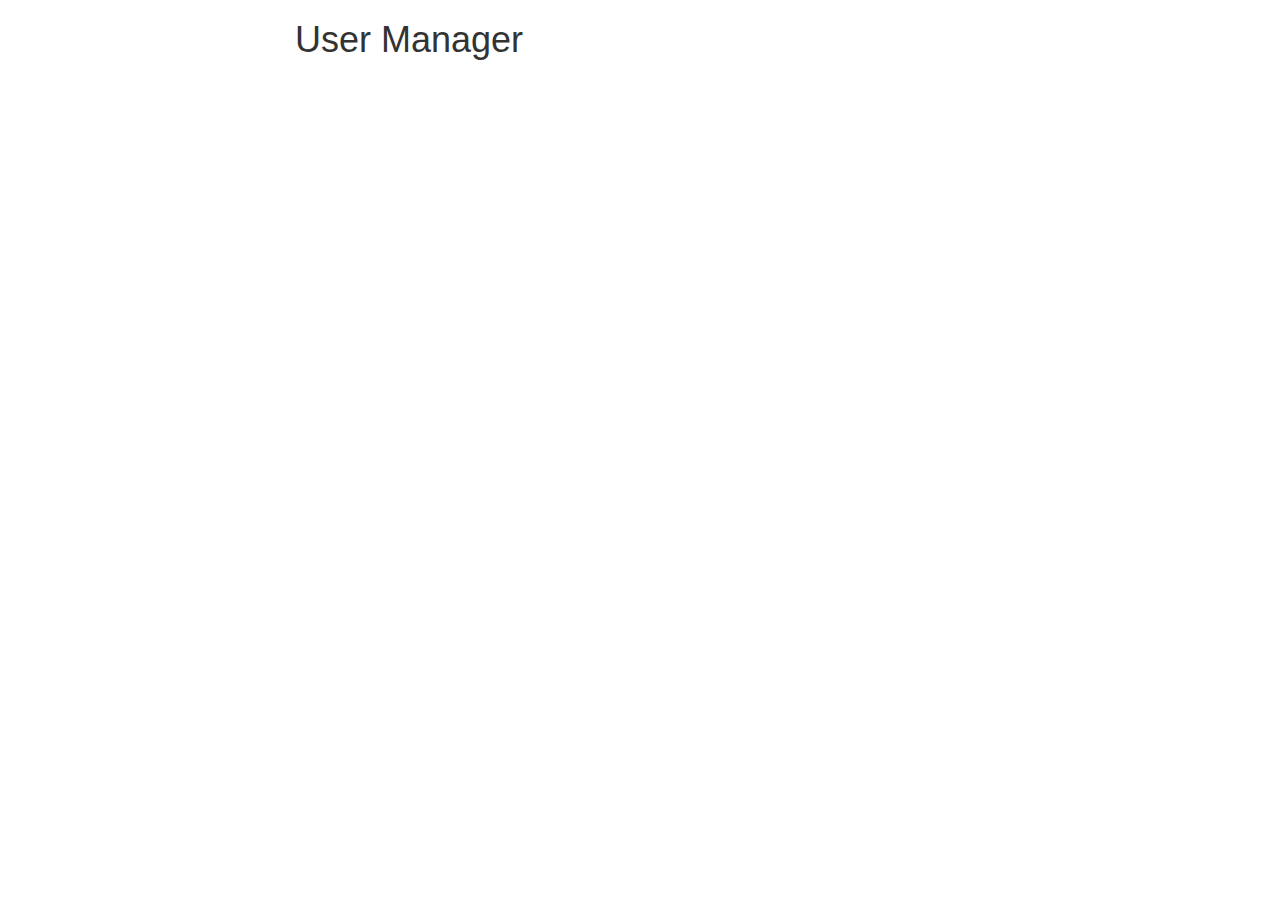
<file: project/BackboneDemo/index.html>
﻿<!doctype html>
<html>
<head>
	<meta charset="utf-8">
	<title>Vintage</title>

	<link rel="stylesheet" href="css/bootstrap.css">
    
</head>
<body>
	<div class="container">
		<h1>User Manager</h1>
		<div class="page"></div>
	</div>

    <script data-main="js/main" src="js/libs/require.js"></script>
    <!--<script src="js/libs/jquery.js"></script>
    <script>

        $("document").ready(function () {
            $.getJSON("http://localhost:56233/api/user", {}, function (o) {
                console.log(o);
            });
        });

    </script>-->
</body>
</html>
</file>
